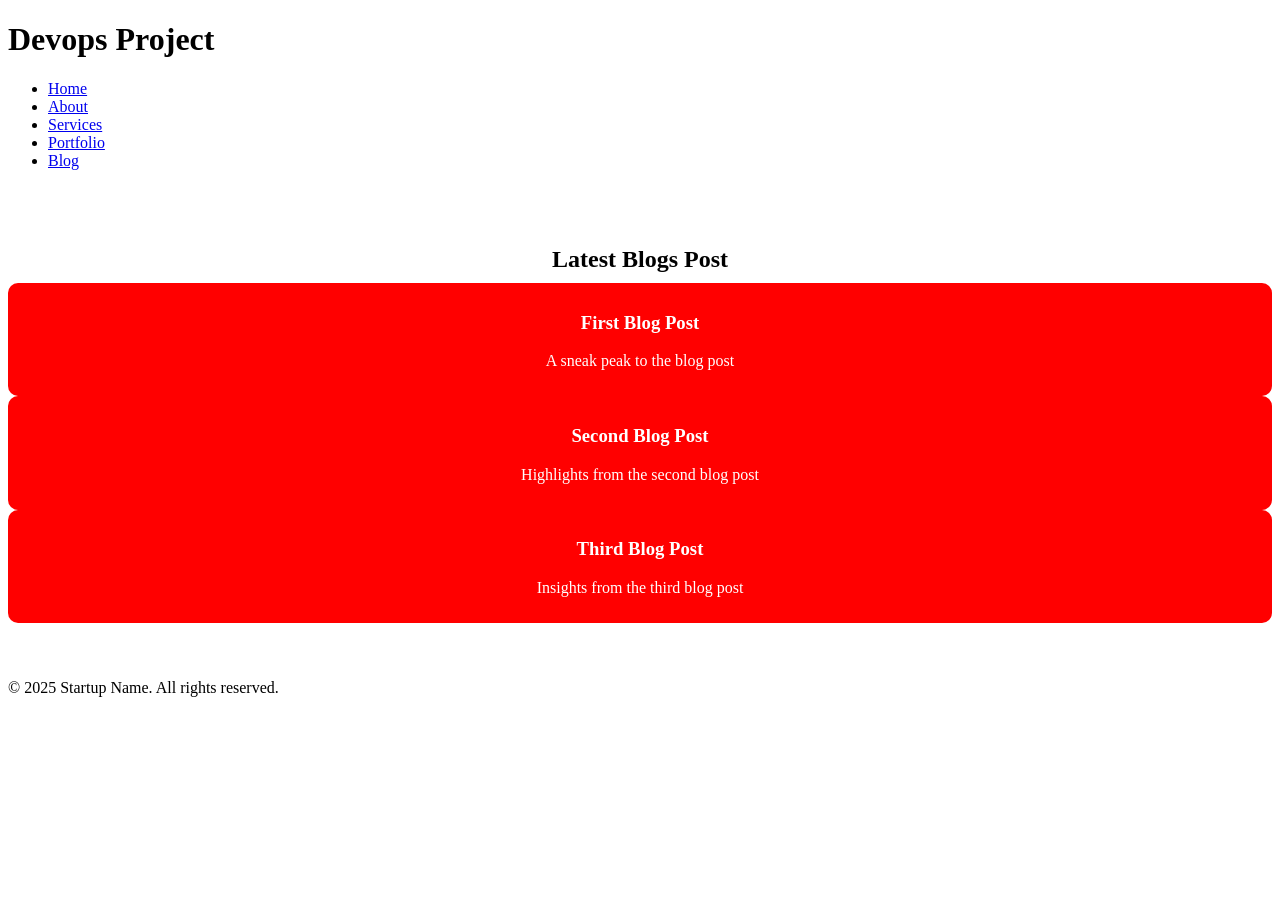
<file: src/blog.html>
<!DOCTYPE html>
<html lang="en">
<head>
    <meta charset="UTF-8">
    <meta name="viewport" content="width=device-width, initial-scale=1.0">
    <title>Blog | Startup Website</title>
    <link rel="stylesheet" href="../styles/blog.css">
</head>
<body>
    <header>
        <div class="container">
            <h1>Devops Project</h1>
            <nav>
                <ul>
                    <li><a href="index.html">Home</a></li>
                    <li><a href="about-us.html">About</a></li>
                    <li><a href="services.html">Services</a></li>
                    <li><a href="contact-us.html">Portfolio</a></li>
                    <li><a href="blog-page.html">Blog</a></li>
                    
                </ul>
            </nav>
        </div>
    </header>

    <section class="blog">
        <div class="container">
            <h2>Latest Blogs Post</h2>
            <div class="grid">
                <div class="blog-post">
                    <h3>First Blog Post</h3>
                    <p>A sneak peak to the blog post</p>
                    
                </div>
                <div class="blog-post">
                    <h3>Second Blog Post</h3>
                    <p>Highlights from the second blog post</p>
                    
                </div>
                <div class="blog-post">
                    <h3>Third Blog Post</h3>
                    <p>Insights from the third blog post</p>
                    
                </div>
            </div>
        </div>
    </section>

    <footer>
        <div class="container">
            <p>&copy; 2025 Startup Name. All rights reserved.</p>
        </div>
    </footer>
</body>
</html>
</file>
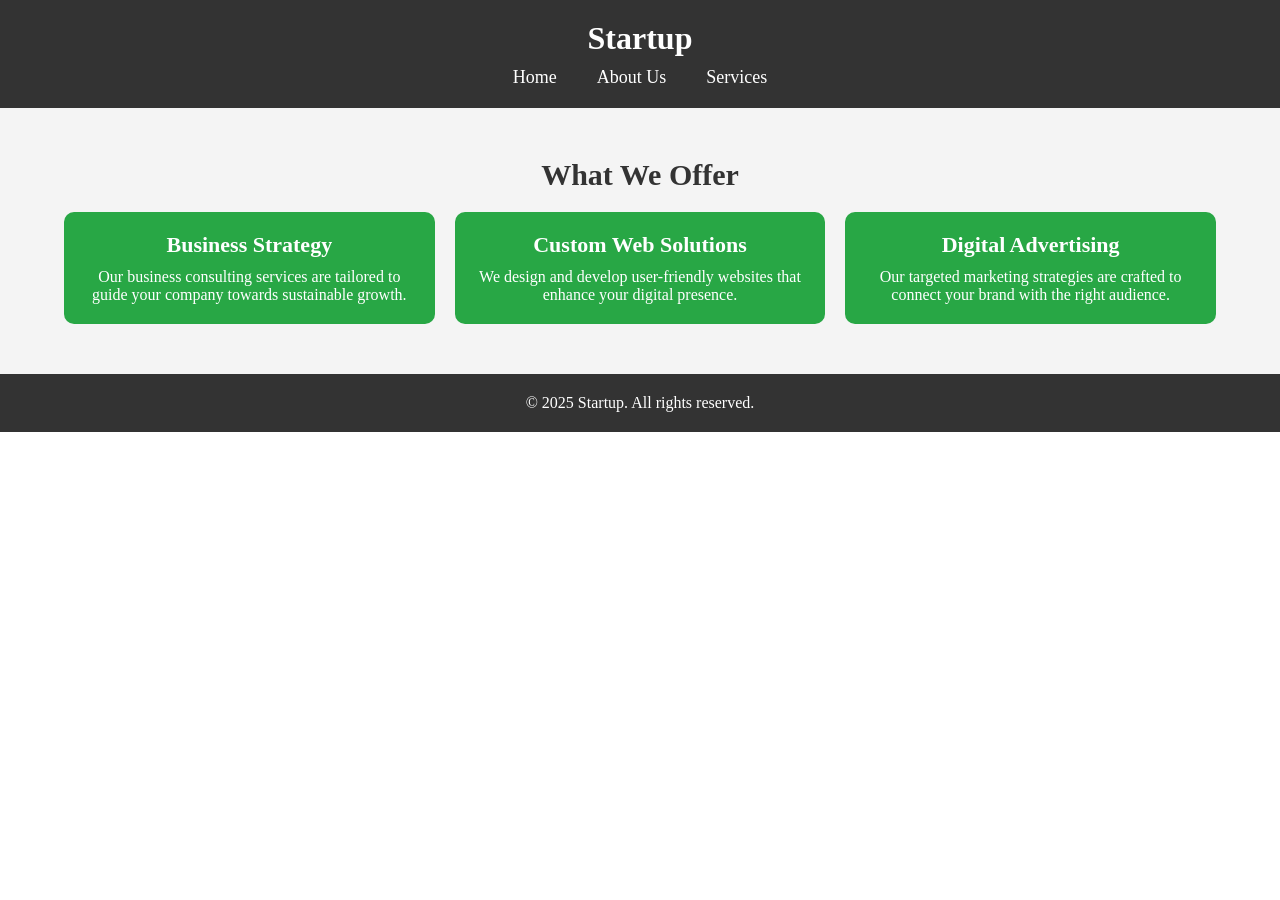
<file: src/services.html>
<!DOCTYPE html>
<html lang="en">
<head>
    <meta charset="UTF-8">
    <meta name="viewport" content="width=device-width, initial-scale=1.0">
    <title>Services</title>
    <link rel="stylesheet" href="../styles/services.css">
</head>
<body>
    <header>
        <div class="container">
            <h1>Startup</h1>
            <nav>
                <ul>
                    <li><a href="index.html">Home</a></li>
                    <li><a href="about.html">About Us</a></li>
                    <li><a href="services.html">Services</a></li>
                </ul>
            </nav>
        </div>
    </header>

    <section class="services">
        <div class="container">
            <h2>What We Offer</h2>
            <div class="grid">
                <div class="service-item">
                    <h3>Business Strategy</h3>
                    <p>Our business consulting services are tailored to guide your company towards sustainable growth.</p>
                </div>
                <div class="service-item">
                    <h3>Custom Web Solutions</h3>
                    <p>We design and develop user-friendly websites that enhance your digital presence.</p>
                </div>
                <div class="service-item">
                    <h3>Digital Advertising</h3>
                    <p>Our targeted marketing strategies are crafted to connect your brand with the right audience.</p>
                </div>
            </div>
        </div>
    </section>

    <footer>
        <div class="container">
            <p>&copy; 2025 Startup. All rights reserved.</p>
        </div>
    </footer>
</body>
</html>
</file>
<file: styles/blog.css>
.blog {
    padding: 40px 0;
    text-align: center;
    background: white;
  }
  
  .blog-post {
    background: #ff0000;
    color: white;
    padding: 10px;
    border-radius: 10px;
  }
  
  .blog h2 {
    margin-bottom: 10px;
  }
  
  
  .blog-post .btn {
    display: inline-block;
    margin-top: 10px;
    border-radius: 5px;
    background: white;
    color: #ff0000;
    padding: 10px 15px;
   
  }
  
  .blog-post .btn:hover {
    background: #fff;
  }
</file>
<file: styles/services.css>
* {
    margin: 0;
    padding: 0;
    box-sizing: border-box;
}


.container {
    width: 90%;
    max-width: 1200px;
    margin: 0 auto;
}


header {
    background: #333; 
    padding: 20px 0;
}

header h1 {
    color: #fff;
    text-align: center;
    margin-bottom: 10px;
}

nav ul {
    display: flex;
    justify-content: center;
    list-style: none;
}

nav ul li {
    margin: 0 20px;
}

nav ul li a {
    color: #fff;
    text-decoration: none;
    font-size: 18px;
}

nav ul li a:hover {
    color: #28a745; 
}

/* Services Section */
.services {
    padding: 50px 0;
    text-align: center;
    background: #f4f4f4;
}

.services h2 {
    margin-bottom: 20px;
    font-size: 30px;
    color: #333;
}

.grid {
    display: grid;
    grid-template-columns: repeat(auto-fit, minmax(300px, 1fr));
    gap: 20px;
}

.service-item {
    background: #28a745; 
    color: white;
    padding: 20px;
    border-radius: 10px;
}

.service-item h3 {
    margin-bottom: 10px;
    font-size: 22px;
}


footer {
    background: #333; 
    color: white;
    padding: 20px 0;
    text-align: center;
}

footer p {
    font-size: 16px;
}
</file>
